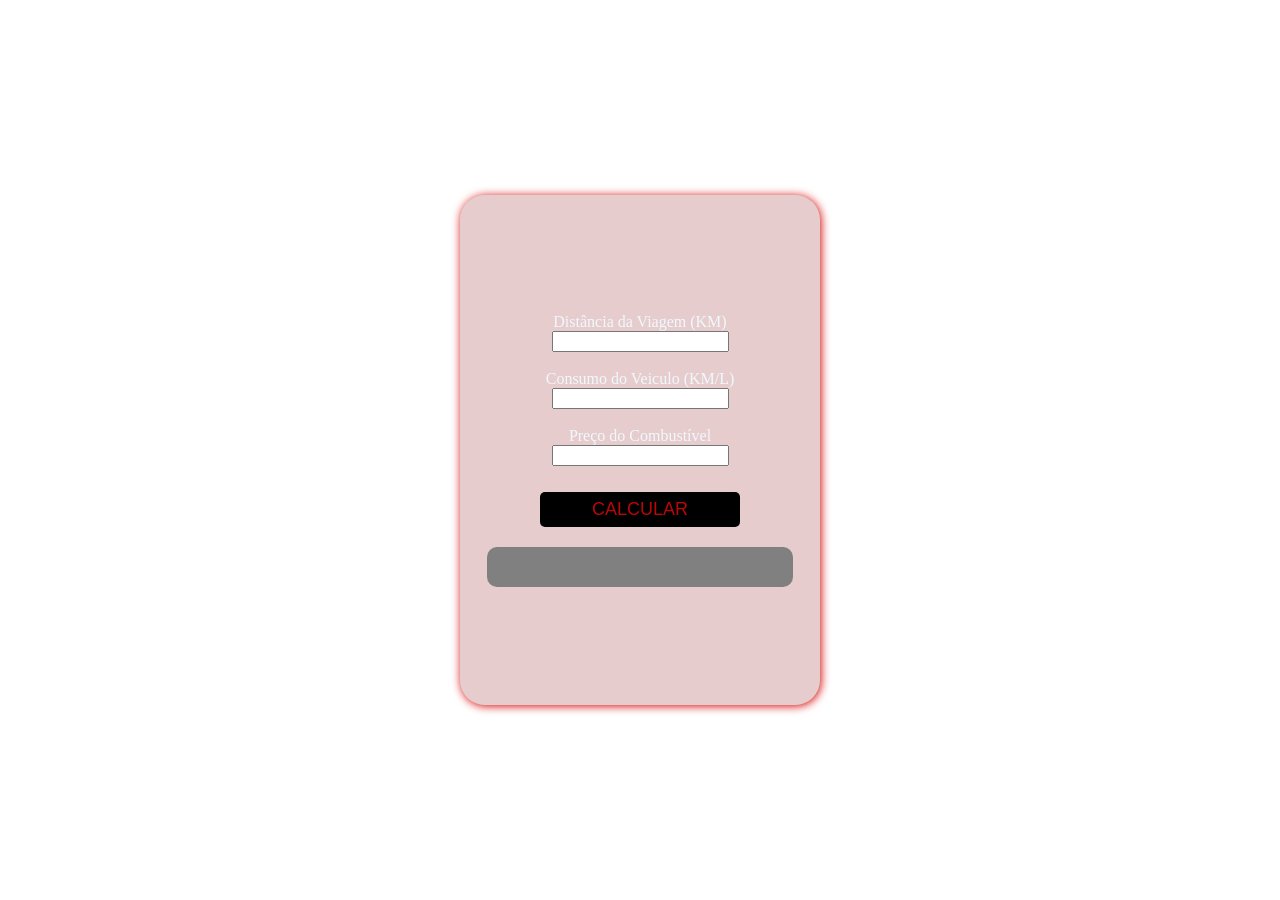
<file: viagem/index.html>
<!DOCTYPE html>
<html lang="en">
  <head>
    <meta charset="UTF-8" />
    <meta name="viewport" content="width=device-width, initial-scale=1.0" />
    <title>Cálculo de Combustível</title>
    <link rel="stylesheet" href="css/estilo.css" />
  </head>
  <body>
    <video
      src="videos/video.mp4"
      autoplay
      muted
      loop
      class="background"
    ></video>
    <div class="central">
      <span>Distância da Viagem (KM)</span>
      <input type="text" />
      <span>Consumo do Veiculo (KM/L)</span>
      <input type="text" />
      <span>Preço do Combustível</span>
      <input type="text" />
      <button id="botao">Calcular</button>
      <div id="resultado" class="resultado"></div>
    </div>

    <script src="js/index.js"></script>
  </body>
</html>
</file>
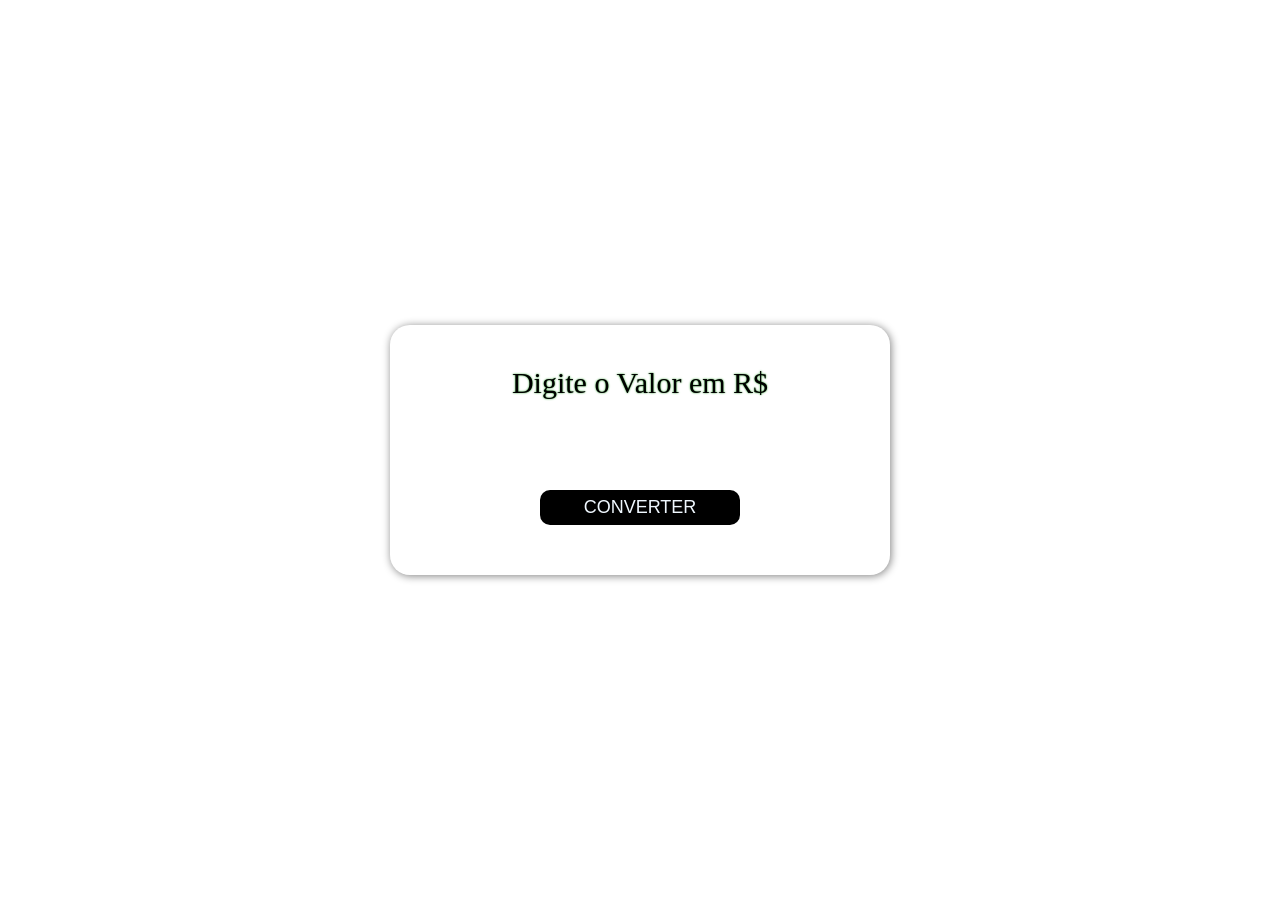
<file: conversor-dolar-main/conversor-dolar-main/formulario/index.html>
<!DOCTYPE html>
<html lang="en">
<head>
    <meta charset="UTF-8">
    <meta name="viewport" content="width=device-width, initial-scale=1.0">
    <title>Document</title>
    <link rel="stylesheet" href="css/estilos.css">
</head>
<body>
    
    <video src="video/background.mp4" autoplay muted loop class="background"></video>

    <div class="central">
        <span>Digite o Valor em R$</span>
        <input type="text" id="real">
        <button id="botao">Converter</button>
        <span id="resultado"></span>
    </div>
</body>
</html>
<script src="js/moeda.js"></script>
</file>
<file: viagem/css/estilo.css>
body {
  margin: 0 0;
  display: flex;
  align-items: center;
  justify-content: center;
  height: 100vh;
}
.background {
  min-width: 100%;
  min-height: 100%;
  object-fit: cover;
  z-index: -1;
  position: fixed;
}

.central {
  color: aliceblue;
  background-color: rgba(128, 0, 0, 0.199);
  width: 340px;
  height: 490px;
  padding: 10px;
  border-radius: 25px;
  backdrop-filter: blur(5px);
  box-shadow: 1px 1px 10px rgb(214, 1, 1);
  display: flex;
  text-align: center;
  align-items: center;
  justify-content: center;
  flex-direction: column;
  top: 50%;
  left: 50%;
}

.central-span {
  margin-top: 20px;
  padding: 10px;
  font-weight: bold;
  font-size: 35px;
  font-family: Cambria, Cochin, Georgia, Times, "Times New Roman", serif;
}

.central-input {
  height: 30px;
  width: 150px;
  border: none;
  border-radius: 10px;
  margin-bottom: 18px;
}

.central-input:focus {
  background-color: #f8f8f8;
}

.central input[type="text"] {
  margin-bottom: 18px;
}

.central #real {
  width: 300px;
  height: 40px;
  margin-bottom: 20px;
  padding: 10px 15px;
  border-radius: 15px;
  border: none;
  box-sizing: border-box;
}

.central #real:focus {
  background: rgb(red, green, blue);
}

.central #botao {
  position: relative;
  margin-top: 8px;
  width: 200px;
  height: 35px;
  border-radius: 5px;
  border: none;
  background: black;
  color: rgb(185, 6, 6);
  font-size: 18px;
  font-family: "Segoe UI", Tahoma, Geneva, Verdana, sans-serif;
  text-transform: uppercase;
  cursor: pointer;
  transition: color 0.3s ease, background 0.3s ease;
}

.central #botao:hover {
  color: aliceblue;
  background: linear-gradient(270deg, #000000, #fa0021, #f8f8f8);
  background-size: 600% 600%;
  animation: gradientShift 4s ease infinite;
}

@keyframes gradientShift {
  0% {
    background-position: 0% 50%;
  }
  50% {
    background-position: 100% 50%;
  }
  100% {
    background-position: 0% 50%;
  }
}
.resultado {
  margin-top: 20px;
  padding: 15px;
  background-color: grey;
  border-radius: 10px;
  font-size: 16px;
  color: white;
  width: 90%;
  min-height: 40px;
  box-sizing: border-box;
  text-align: center;
  display: flex;
  align-items: center;
  justify-content: center;
}
</file>
<file: conversor-dolar-main/conversor-dolar-main/formulario/css/estilos.css>
body{
    margin: 0;
    display: flex;
    align-items: center;
    justify-content: center;
    height: 100vh;
}
.background{
    min-width: 100%;
    min-height: 100%;
    object-fit: cover;
    z-index: -1;
    position: fixed;
}
.central{
    background: rgba(255, 255, 255, 0.15);
    width: 500px;
    height: 250px;
    border-radius: 20px;
    backdrop-filter: blur(5px);
    box-shadow: 1px 1px 8px gray;
    display: flex;
    align-items: center;
    justify-content: center;
    flex-direction: column;
}

.central span{
    font-size: 30px;
    font-family: Cambria, Cochin, Georgia, Times, 'Times New Roman', serif;
    text-shadow: 0px 0px 2px rgb(33, 151, 33);
}

.central #real{
    width: 300px;
    height: 20px;
   margin-top: 10px; 
   margin-bottom: 30px;
   border-radius: 20px;
   border: none;
    padding: 15px;
}

.central #real:focus{
    background: rgb(233, 233, 233);
}

.central #botao{
    width: 200px;
    height: 35px;
    border-radius: 10px;
    border: none;
    background: black;
    color: aliceblue;
    font-size: 18px;
    font-family: 'Segoe UI', Tahoma, Geneva, Verdana, sans-serif;
    text-transform: uppercase;
    cursor: pointer;
    margin-bottom: 10px;
}

.central #botao:hover{
    background-color: gray;
}
</file>
